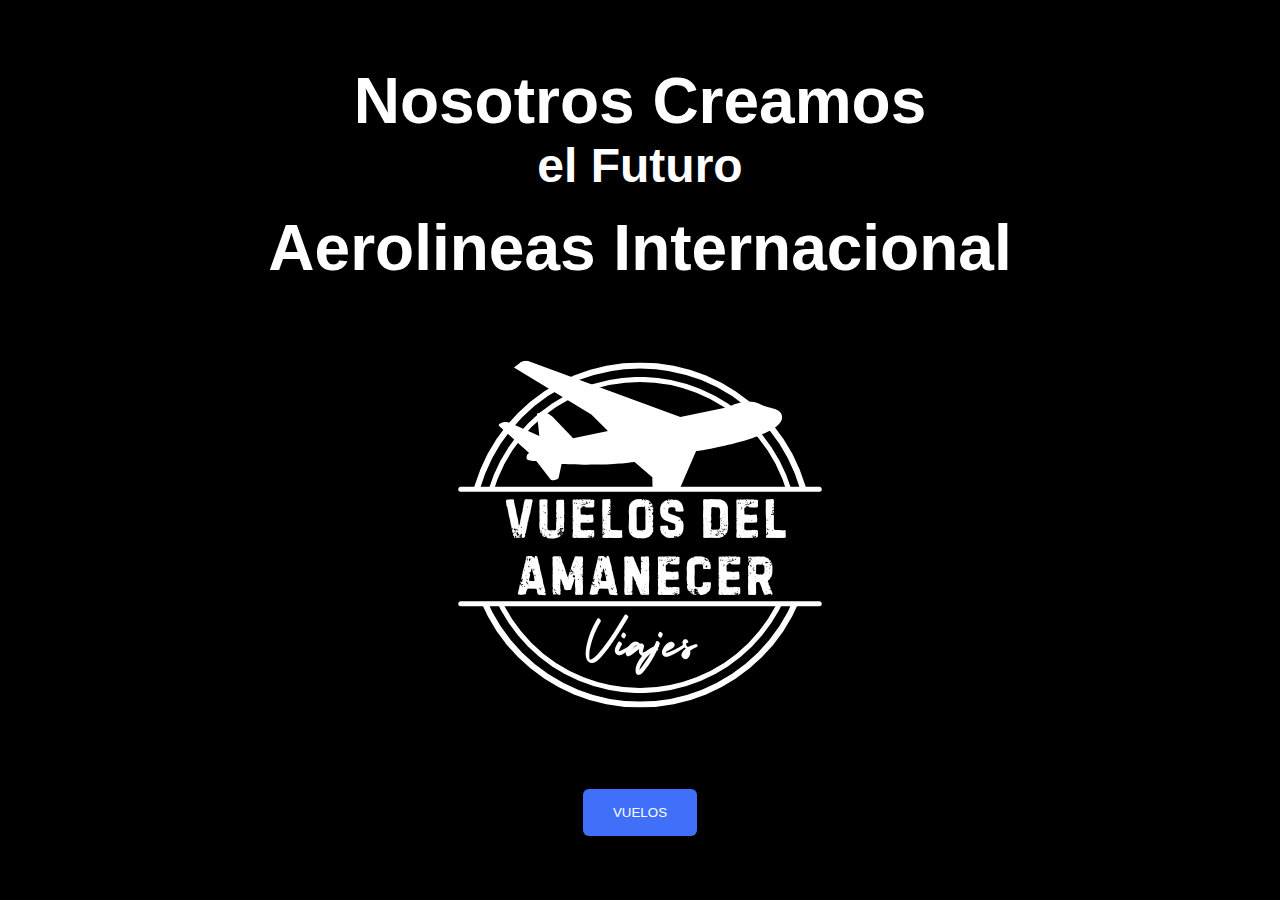
<file: 11--Pasaje de abordo (2)/index.html>
<!DOCTYPE html>
<html lang="en">
<head>
    <meta charset="UTF-8">
    <meta name="viewport" content="width=device-width, initial-scale=1.0">
    <title>nosotros creamos el futuro</title>
    <link rel="stylesheet" href="Css/Style.css">
</head>
<body>
    <div class="image-container">
        <img src="img/Imagen de aviones.png" alt="We Create The Future" id="background-image">
        <div class="text-overlay">
            <h1 data-text="Nosotros Creamos">Nosotros Creamos</h1>
            <h2 data-text="el futuro">el Futuro</h2><br>
            <h1 data-text="Aerolineas Internacional">Aerolineas Internacional</h1>
            <img src="img/2.png">

<center><a href="index1.html"><button target="_blank" href="index1.html" class="bn">VUELOS</button></center></a>
         </div>
       </div>

</body>
</html>
</file>
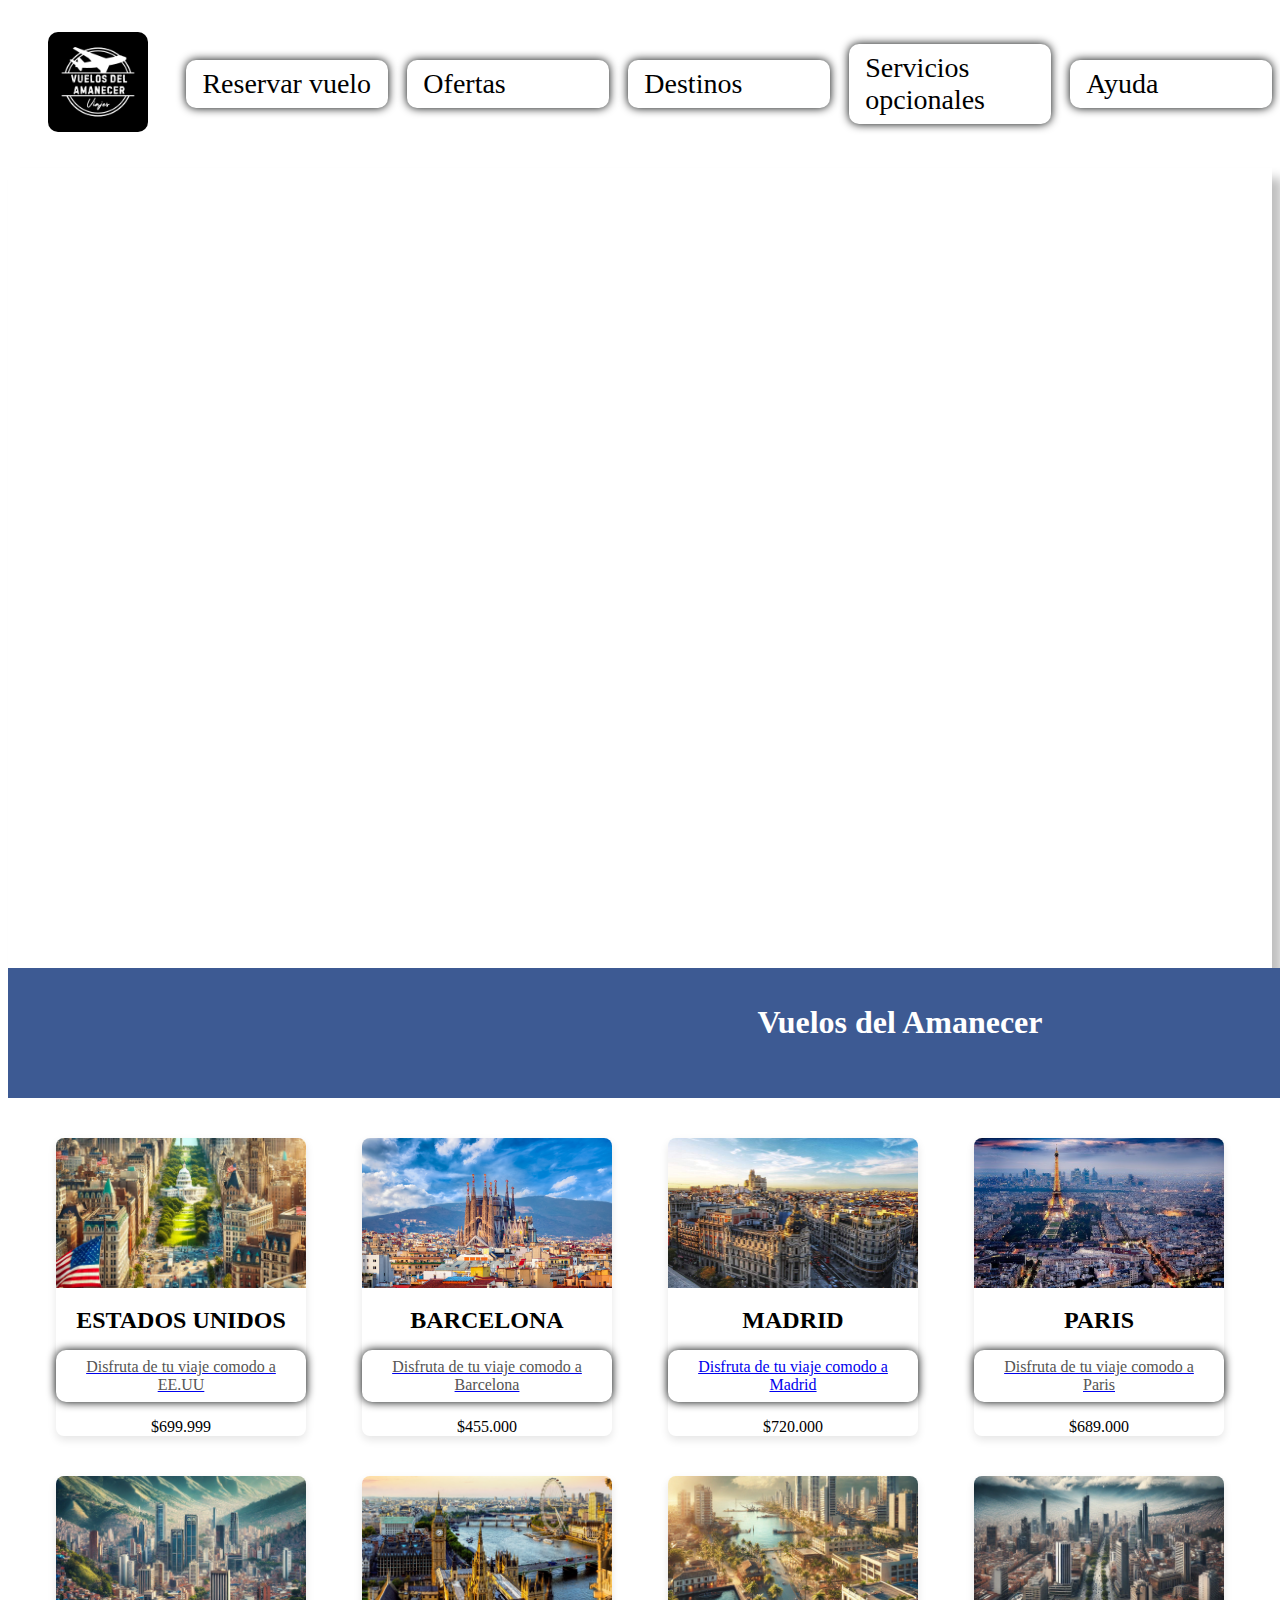
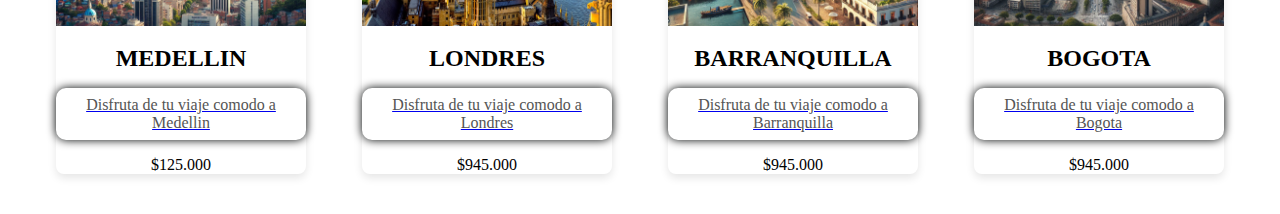
<file: 11--Pasaje de abordo (2)/index1.html>
<!DOCTYPE html>
<html lang="en">
<head>
    <meta charset="UTF-8">
    <meta name="viewport" content="width=device-width, initial-scale=1.0">
    <title>Document</title>
    <link rel="stylesheet" href="Css/Index1.css">
</head>
<body>

        <nav>
        <ul>
        <a class="jo" href="index.html"><img src="img/2.png" alt="Logo"></a><br>
          <p>Reservar vuelo</p>
          <p>Ofertas</p>
          <p>Destinos</p>
          <p>Servicios opcionales</p>
          <p>Ayuda</p>
    </nav>
    
    <div class="imagen"></div>

    <header>
        <h1>Vuelos del Amanecer</h1>
    </header>
    
    <div class="gallery">
        <div class="card">
            <img src="img/EE.UU.png" alt="Restaurante">
            <h2>ESTADOS UNIDOS</h2>
            <a href="ticket.html"><p>Disfruta de tu viaje comodo a EE.UU</p></a>
            <span class="price">$699.999</span>
        </div>
    
        <div class="card">
            <img src="img/que-visitar-en-barcelona-1.jpg" alt="Duty Free">
            <h2>BARCELONA</h2>
            <a href="ticket.html"><p>Disfruta de tu  viaje comodo a Barcelona</p></a>
            <span class="price">$455.000</span>
        </div>
    
        <div class="card">
            <img src="img/MADRID.jpg" alt="Sala VIP">
            <h2>MADRID</h2>
            <a href="ticket.html"><p>Disfruta de tu viaje comodo a Madrid</a></p>
            <span class="price">$720.000</span>
        </div>
    
        <div class="card">
            <img src="img/PARIS.jpg" alt="Estacionamiento">
            <h2>PARIS</h2>
            <a href="ticket.html"><p>Disfruta de tu viaje comodo a Paris</p></a>
            <span class="price">$689.000</span>
        </div>
    
    <div class="card">
        <img src="img/Medellin.png" alt="Estacionamiento">
        <h2>MEDELLIN</h2>
        <a href="ticket.html"><p>Disfruta de tu viaje comodo a Medellin</p></a>
        <span class="price">$125.000</span>
    </div>

<div class="card">
    <img src="img/LONDRES.jpg" alt="Estacionamiento">
    <h2>LONDRES</h2>
    <a href="ticket.html"><p>Disfruta de tu viaje comodo a Londres</p></a>
    <span class="price">$945.000</span>
</div>

<div class="card">
    <img src="img/Barranquilla.png" alt="Estacionamiento">
    <h2>BARRANQUILLA</h2>
    <a href="ticket.html"><p>Disfruta de tu viaje comodo a Barranquilla</p></a>
    <span class="price">$945.000</span>
</div>

<div class="card">
    <img src="img/Bogota.png" alt="Estacionamiento">
    <h2>BOGOTA</h2>
    <a href="ticket.html"><p>Disfruta de tu viaje comodo a Bogota</p></a>
    <span class="price">$945.000</span>
</div>
</div>

</body>
</html>
</file>
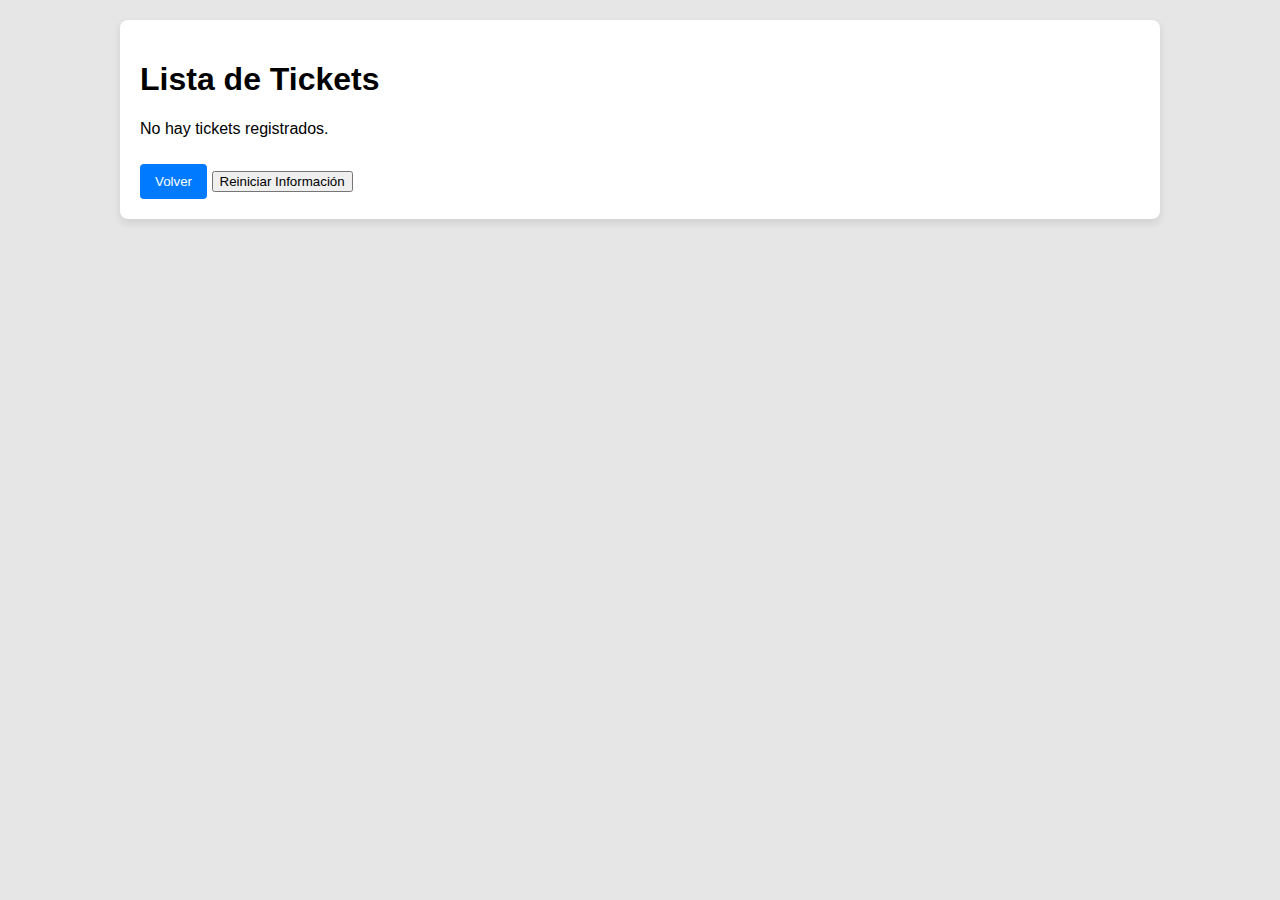
<file: 11--Pasaje de abordo (2)/Lista.html>
<!DOCTYPE html>
<html lang="es">
<head>
    <meta charset="UTF-8">
    <meta name="viewport" content="width=device-width, initial-scale=1.0">
    <title>Lista de Tickets</title>
    <link rel="stylesheet" href="Css/Lista.css">
</head>
<body>
    <div class="ticket-container">
        <h1>Lista de Tickets</h1>
        <div id="ticketList"></div>
        <button class="back-button" id="backButton">Volver</button>
        <button class="reset-button" id="resetButton">Reiniciar Información</button>
    </div>

    <script src="js/Lista.js">
    </script>
</body>
</html>
</file>
<file: 11--Pasaje de abordo (2)/Css/Style.css>
* {
    margin: 0;
    padding: 0;
    box-sizing: border-box;
}

body {
    font-family: Arial, sans-serif;
    background-color: #ffffff;
}

header {
    background-color: #003366;
    color: white;
    padding: 20px;
    text-align: center;
}

h1 {
    margin: 0;
    font-size: 2.5rem;
}

.gallery {
    display: flex;
    justify-content: space-around;
    flex-wrap: wrap;
    margin: 20px;
}

.card {
    background-color: white;
    border-radius: 8px;
    box-shadow: 0 4px 8px rgba(0, 0, 0, 0.1);
    width: 250px;
    margin: 20px;
    text-align: center;
    transition: transform 0.3s;
}

.card:hover {
    transform: scale(1.05);
}

.card img {
    width: 100%;
    border-radius: 8px 8px 0 0;
    height: 150px;
    object-fit: cover;
}

.card h2 {
    font-size: 1.5rem;
    margin: 15px 0;
}

.card p {
    font-size: 1rem;
    color: #555;
}

* {
    margin: 0;
    padding: 0;
    box-sizing: border-box;
}	

body, html {
    height: 100%;
    font-family: Arial, sans-serif;
}

.nav {
    width: 100%;
    height: 50px;
    gap: 30px;
    justify-content: center;
    display: flex;
    box-shadow: #000000 0px 0px 10px;
    align-items: center;   
}
.jo img {
    box-shadow: rgb(0, 4, 4);
    width: 100px;
    height: 100px;
    position: relative;
    border-radius: 2px;
	cursor: pointer;
}
p {
    box-shadow: rgb(0, 4, 4) 0px 0px 10px;
    position: relative;
    border-radius: 10px;
	cursor: pointer;
    color: #000000;
    font-size: 28px;
    padding: 0.5rem 1rem;
    transition: color 0.25s;
    flex-basis: 40%;
}

p::after {
    position: absolute;
    content: "";
    inset: 0;
    background-color: rgb(142, 142, 146);
    scale: 1 0;
    z-index: -1;
    transition: 0.45s;
    border-radius: 10px;
}

p:hover {
    color: rgb(255, 255, 255);
}

p:hover::after {
    scale: 1 1;
}


.image-container {
    position: relative;
    height: 100vh;
    background-color: #000000;
    display: flex;
    align-items: center;
    justify-content: center;
    overflow: hidden;
}

#background-image {
    width: 100%;
    height: 100%;
    object-fit: cover;
    position: absolute;
    top: 0;
    left: 0;
    z-index: -1;
    opacity: 0;
    transition: opacity 1.5s ease-in-out;
}

.text-overlay {
    color: white;
    text-align: center;
}

.text-overlay h1 {
    font-size: 4rem;
    font-weight: bold;
}

.text-overlay h2 {
    font-size: 3rem;
    font-weight: bold;
}

.content {
    padding: 50px;
    text-align: center;
    background-color: #f0f0f0;
}

.content p {
    font-size: 1.5rem;
}

.scrolled #background-image {
    opacity: 1;
}

ul {	
    display: flex;
    align-items: center;
    gap: 1.2rem;
    list-style: none;
}

figure {

    width: 100%;
    aspect-ratio: 1;
    margin: 0 0 20px;
    padding: 5px;
    box-sizing: border-box;
    display: grid;
    grid-template-rows: 10px;
    position: relative;
    filter: drop-shadow(3px rgba(0, 0, 0/10%));
}

figure:before{
    display: flex;
    content: '';
    position: absolute;
    z-index: -1;
    inset: 0;
    background: top / cover;
    filter: brightness(.9);
    transition: .5s;
}

.price {
    display: block;
    font-size: 1.2rem;
    font-weight: bold;
    color: #e74c3c;
    margin-bottom: 15px;
}

.bn {
    border: 0;
    background: #4070fa;
    color: #fff;
    border-radius: 6px;
    padding: 16px 30px;
    transition: 0.2s;
    cursor: pointer;
}

.bn:hover {
    box-shadow: 0 0 0 4px #fff, 0 0 0 8px #4070fa;
}
</file>
<file: 11--Pasaje de abordo (2)/Css/Index1.css>
ul {	
    display: flex;
    align-items: center;
    gap: 1.2rem;
    list-style: none;
}

header {
    background-color: #3D5A93;
    color: white;
    padding: 15px;
    text-align: center;
    width: 1754px;
    height: 100px;
}

.nav {
    width: 100%;
    height: 50px;
    gap: 30px;
    justify-content: center;
    display: flex;
    box-shadow: #000000 0px 0px 10px;
    align-items: center;   
}
.jo img {
    box-shadow: rgb(0, 4, 4);
    width: 100px;
    height: 100px;
    position: relative;
    border-radius: 10px;
	cursor: pointer;
}
p {
    box-shadow: rgb(0, 4, 4) 0px 0px 10px;
    position: relative;
    border-radius: 10px;
	cursor: pointer;
    color: #000000;
    font-size: 28px;
    padding: 0.5rem 1rem;
    transition: color 0.25s;
    flex-basis: 40%;
}

p::after {
    position: absolute;
    content: "";
    inset: 0;
    background-color: rgb(142, 142, 146);
    scale: 1 0;
    z-index: -1;
    transition: 0.45s;
    border-radius: 10px;
}

p:hover {
    color: rgb(255, 255, 255);
}

p:hover::after {
    scale: 1 1;
}

.imagen {
    width: 100%;
    height: 800px;
    background-size: cover;
    background-position: center;
    box-shadow: 10px 10px 10px rgba(0, 0, 0, 0.25);
    animation: bgAnimation 10s linear infinite;
    overflow: hidden;
}

@keyframes bgAnimation {
    0% { background-image: (url('../img/Bogota.png'));}
    30% { background-image: url('../img/LONDRES.jpg');}
    60% { background-image: url('../img/PARIS.jpg');}
    100% { background-image: url('../img/Bogota.png');}
}

.gallery {
    display: flex;
    justify-content: space-around;
    flex-wrap: wrap;
    margin: 20px;
}

.card {
    background-color: white;
    border-radius: 8px;
    box-shadow: 0 4px 8px rgba(0, 0, 0, 0.1);
    width: 250px;
    margin: 20px;
    text-align: center;
    transition: transform 0.3s;
}

.card:hover {
    transform: scale(1.05);
}

.card img {
    width: 100%;
    border-radius: 8px 8px 0 0;
    height: 150px;
    object-fit: cover;
}

.card h2 {
    font-size: 1.5rem;
    margin: 15px 0;
}

.card p {
    font-size: 1rem;
    color: #555;
}
</file>
<file: 11--Pasaje de abordo (2)/Css/Lista.css>
body {
    font-family: Arial, sans-serif;
    max-width: 1200px; 
    margin: 0 auto; 
    padding: 20px;
    background-color: #e6e6e6;
}

.ticket-container {
    background-color: #ffffff;
    padding: 20px;
    border-radius: 8px;
    box-shadow: 0px 4px 8px rgba(0, 0, 0, 0.1);
    width: 100%;
    max-width: 1000px;
    margin: 0 auto;
}

.ticket {
    display: flex;
    border: 1px solid #ddd;
    position: relative;
}

.ticket-main, .ticket-stub {
    padding: 15px;
    z-index: 1;
}

.ticket-main {
    flex: 4;
    background-color: #f0f0f0;
    border-right: 1px dashed #ddd;
    position: relative;
    background-image: url("img/Imagen de mundo.jpeg");
    background-size: cover;
    background-repeat: no-repeat;
    background-position: center;
}


.ticket-stub {
    flex: 2;
    background-color: #ffa500;
    color: white;
    position: relative;
}

.ticket-header {
    display: flex;
    align-items: center;
    margin-bottom: 10px;
    padding-left: 5px;
}

.company-name {
    font-size: 1.5em;
    font-weight: bold;
    color: #000;
    text-align: left;
    margin-left: 350px;
}


.ticket-field {
    margin-bottom: 10px;
    display: flex;
    justify-content: space-between;
}

.ticket-label {
    font-size: 0.8em;
    color: #666;
    flex: 1;
    text-align: center;
}

.ticket-value {
    font-weight: bold;
    font-size: 1.2em;
    flex: 1;
    text-align: center;
}

.orange-line {
    border: none;
    height: 2px;
    background-color: orange;
    margin: 10px 0;
}

.back-button {
    margin-top: 10px;
    background-color: #007bff;
    color: white;
    padding: 10px 15px;
    border: none;
    border-radius: 4px;
    cursor: pointer;
    text-decoration: none;
    display: inline-block;
}

.ticket-stub .ticket-field {
    display: flex;
    flex-direction: column;
    margin-bottom: 0.1px;
}

.ticket-stub .ticket-label, .ticket-stub .ticket-value {
    text-align: left;
    margin: 1.0px 0;
}

.ticket-stub-header {
    font-size: 1.5em;
    font-weight: bold;
    margin-bottom: 8px;
    text-align: center;
    color: black;
}

.white-line {
    border: none;
    height: 2px;
    background-color: white;
    margin: 5px 0;
}

.message {
    text-align: center;
    font-size: 0.9em;
    color: #666;
    margin-top: 80px;
    margin-left: 140px; 
    margin-right: 0;
    margin-bottom: 10px;
}
</file>
